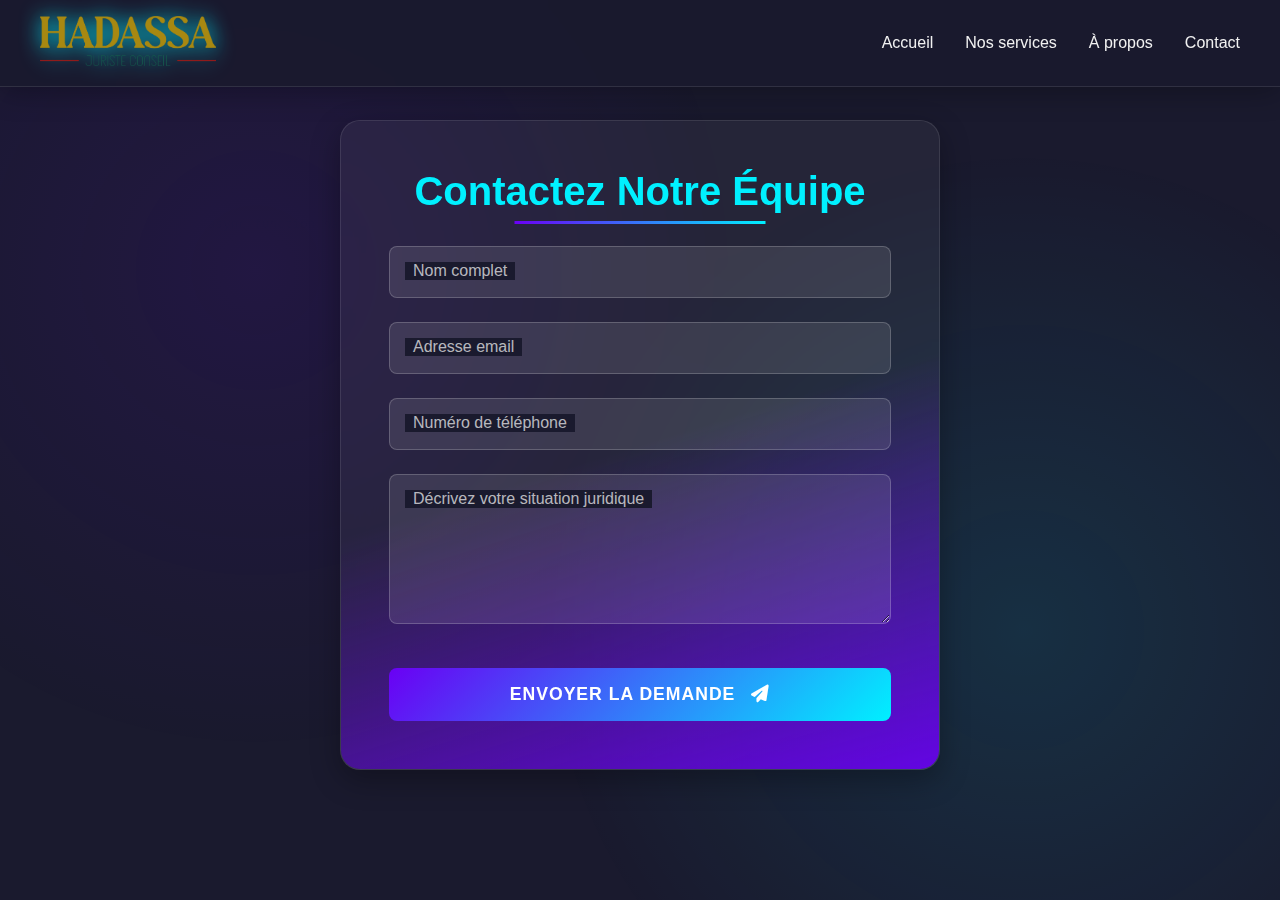
<file: contact.html>
<!DOCTYPE html>
<html lang="fr">
<head>
  <meta charset="UTF-8">
  <meta name="viewport" content="width=device-width, initial-scale=1.0, maximum-scale=1.0, user-scalable=no">
  <title>CodeLaw - Contact</title>
  <link rel="stylesheet" href="https://cdnjs.cloudflare.com/ajax/libs/font-awesome/6.4.0/css/all.min.css">
  <style>
    :root {
      --primary: #6a00f4;
      --secondary: #00f0ff;
      --accent: #ff2d75;
      --dark: #1a1a2e;
      --darker: #121220;
      --light: #f1f1f1;
      --glass: rgba(255, 255, 255, 0.05);
    }

    * {
      margin: 0;
      padding: 0;
      box-sizing: border-box;
      font-family: 'Segoe UI', 'Arial', sans-serif;
    }

    body {
      background-color: var(--dark);
      color: var(--light);
      min-height: 100vh;
      position: relative;
      overflow-x: hidden;
    }

    body::before {
      content: "";
      position: fixed;
      top: 0;
      left: 0;
      width: 100%;
      height: 100%;
      background: 
        radial-gradient(circle at 20% 30%, rgba(106, 0, 244, 0.1) 0%, transparent 40%), 
        radial-gradient(circle at 80% 70%, rgba(0, 240, 255, 0.1) 0%, transparent 40%);
      pointer-events: none;
      z-index: -1;
    }

    /* Header Style */
    header {
      background: rgba(26, 26, 46, 0.9);
      backdrop-filter: blur(10px);
      padding: 1rem 2rem;
      position: fixed;
      width: 100%;
      top: 0;
      z-index: 1000;
      border-bottom: 1px solid rgba(255, 255, 255, 0.1);
      box-shadow: 0 4px 30px rgba(0, 0, 0, 0.3);
    }

    nav {
      display: flex;
      justify-content: space-between;
      align-items: center;
      max-width: 1200px;
      margin: 0 auto;
    }

    .logo img {
      height: 50px;
      filter: drop-shadow(0 0 10px var(--secondary));
      transition: all 0.3s ease;
    }

    .logo img:hover {
      transform: scale(1.1);
      filter: drop-shadow(0 0 15px var(--primary));
    }

    .nav-links {
      display: flex;
      list-style: none;
      gap: 2rem;
    }

    .nav-links li a {
      color: var(--light);
      text-decoration: none;
      font-weight: 500;
      position: relative;
      padding: 0.5rem 0;
      transition: all 0.3s ease;
    }

    .nav-links li a::after {
      content: '';
      position: absolute;
      bottom: 0;
      left: 0;
      width: 0;
      height: 2px;
      background: linear-gradient(90deg, var(--primary), var(--secondary));
      transition: width 0.3s ease;
    }

    .nav-links li a:hover {
      color: var(--secondary);
    }

    .nav-links li a:hover::after {
      width: 100%;
    }

    /* Menu Toggle for Mobile */
    .menu-toggle {
      display: none;
      cursor: pointer;
      flex-direction: column;
      justify-content: space-between;
      width: 30px;
      height: 21px;
      z-index: 1001;
    }

    .bar {
      height: 3px;
      width: 100%;
      background-color: var(--light);
      border-radius: 10px;
      transition: all 0.3s ease;
    }

    /* Main Content */
    .main-content {
      padding: 120px 2rem 4rem;
      max-width: 1200px;
      margin: 0 auto;
      display: flex;
      justify-content: center;
      align-items: center;
      min-height: calc(100vh - 80px);
    }

    .form-container {
      background: var(--glass);
      backdrop-filter: blur(10px);
      padding: 3rem;
      border-radius: 20px;
      border: 1px solid rgba(255, 255, 255, 0.1);
      box-shadow: 0 10px 30px rgba(0, 0, 0, 0.3);
      width: 100%;
      max-width: 600px;
      position: relative;
      overflow: hidden;
    }

    .form-container::before {
      content: '';
      position: absolute;
      top: -50%;
      left: -50%;
      width: 200%;
      height: 200%;
      background: linear-gradient(
        to bottom right,
        transparent,
        transparent,
        transparent,
        var(--primary),
        transparent
      );
      transform: rotate(30deg);
      animation: shine 6s infinite linear;
      z-index: -1;
    }

    @keyframes shine {
      0% {
        left: -50%;
      }
      100% {
        left: 150%;
      }
    }

    .form-title {
      color: var(--secondary);
      text-align: center;
      margin-bottom: 2rem;
      font-size: 2.5rem;
      position: relative;
      display: inline-block;
      width: 100%;
    }

    .form-title::after {
      content: '';
      position: absolute;
      bottom: -10px;
      left: 50%;
      transform: translateX(-50%);
      width: 50%;
      height: 3px;
      background: linear-gradient(90deg, var(--primary), var(--secondary));
    }

    #contact-form {
      display: flex;
      flex-direction: column;
      gap: 1.5rem;
    }

    .form-group {
      position: relative;
    }

    .form-group input,
    .form-group textarea {
      width: 100%;
      padding: 1rem;
      background: rgba(255, 255, 255, 0.1);
      border: 1px solid rgba(255, 255, 255, 0.2);
      border-radius: 8px;
      color: var(--light);
      font-size: 1rem;
      transition: all 0.3s ease;
    }

    .form-group textarea {
      resize: vertical;
      min-height: 150px;
    }

    .form-group input:focus,
    .form-group textarea:focus {
      outline: none;
      border-color: var(--primary);
      box-shadow: 0 0 0 2px rgba(106, 0, 244, 0.3);
    }

    .form-group label {
      position: absolute;
      top: 1rem;
      left: 1rem;
      color: rgba(255, 255, 255, 0.7);
      pointer-events: none;
      transition: all 0.3s ease;
      background: var(--dark);
      padding: 0 0.5rem;
    }

    .form-group input:focus + label,
    .form-group input:not(:placeholder-shown) + label,
    .form-group textarea:focus + label,
    .form-group textarea:not(:placeholder-shown) + label {
      top: -0.5rem;
      left: 0.8rem;
      font-size: 0.8rem;
      color: var(--secondary);
    }

    .submit-btn {
      background: linear-gradient(135deg, var(--primary), var(--secondary));
      color: white;
      border: none;
      padding: 1rem;
      border-radius: 8px;
      font-size: 1.1rem;
      font-weight: 600;
      cursor: pointer;
      transition: all 0.3s ease;
      text-transform: uppercase;
      letter-spacing: 1px;
      margin-top: 1rem;
      position: relative;
      overflow: hidden;
      z-index: 1;
    }

    .submit-btn::before {
      content: '';
      position: absolute;
      top: 0;
      left: -100%;
      width: 100%;
      height: 100%;
      background: linear-gradient(135deg, var(--secondary), var(--primary));
      transition: all 0.4s ease;
      z-index: -1;
    }

    .submit-btn:hover {
      transform: translateY(-3px);
      box-shadow: 0 10px 20px rgba(106, 0, 244, 0.3);
    }

    .submit-btn:hover::before {
      left: 0;
    }

    /* Floating Code Elements */
    .code-element {
      position: absolute;
      font-family: monospace;
      font-size: 0.8rem;
      color: rgba(0, 240, 255, 0.1);
      pointer-events: none;
      z-index: -1;
      animation: float 15s infinite linear;
    }

    @keyframes float {
      0% {
        transform: translateY(0) rotate(0deg);
      }
      100% {
        transform: translateY(-100vh) rotate(360deg);
      }
    }

    /* Responsive Design */
    @media (max-width: 768px) {
      .menu-toggle {
        display: flex;
      }

      .nav-links {
        position: fixed;
        top: 80px;
        left: -100%;
        width: 100%;
        height: calc(100vh - 80px);
        background: var(--darker);
        flex-direction: column;
        align-items: center;
        justify-content: center;
        gap: 3rem;
        transition: left 0.3s ease;
      }

      .nav-links.active {
        left: 0;
      }

      .form-container {
        padding: 2rem;
      }

      .form-title {
        font-size: 2rem;
      }
    }

    @media (max-width: 480px) {
      .main-content {
        padding: 120px 1rem 2rem;
      }

      .form-container {
        padding: 1.5rem;
      }
    }
  </style>
</head>
<body>
  <header>
    <nav>
      <div class="logo"><img src="images/cav.png" alt=" Logo"></div>
      <div class="menu-toggle" id="mobile-menu">
        <span class="bar"></span>
        <span class="bar"></span>
        <span class="bar"></span>
      </div>
      <ul class="nav-links">
        <li><a href="index.html">Accueil</a></li>
        <li><a href="services.html">Nos services</a></li>
        <li><a href="propos.html">À propos</a></li>
        <li><a href="contact.html">Contact</a></li>
      </ul>
    </nav>
  </header>

  <main class="main-content">
    <div class="form-container">
      <h1 class="form-title">Contactez Notre Équipe</h1>
      <form id="contact-form">
        <div class="form-group">
          <input type="text" id="name" name="name" placeholder=" " required>
          <label for="name">Nom complet</label>
        </div>
        <div class="form-group">
          <input type="email" id="email" name="email" placeholder=" " required>
          <label for="email">Adresse email</label>
        </div>
        <div class="form-group">
          <input type="tel" id="phone" name="phone" placeholder=" " required>
          <label for="phone">Numéro de téléphone</label>
        </div>
        <div class="form-group">
          <textarea id="message" name="message" rows="5" placeholder=" " required></textarea>
          <label for="message">Décrivez votre situation juridique</label>
        </div>
        <button type="submit" class="submit-btn">
          <span>Envoyer la demande</span>
          <i class="fas fa-paper-plane" style="margin-left: 10px;"></i>
        </button>
      </form>
    </div>
  </main>

  <script>
    // Mobile Menu Toggle
    const mobileMenu = document.getElementById('mobile-menu');
    const navLinks = document.querySelector('.nav-links');

    mobileMenu.addEventListener('click', () => {
      mobileMenu.classList.toggle('active');
      navLinks.classList.toggle('active');
    });

    // Form Animation
    const formGroups = document.querySelectorAll('.form-group');
    formGroups.forEach(group => {
      const input = group.querySelector('input, textarea');
      input.addEventListener('focus', () => {
        group.querySelector('label').style.color = 'var(--secondary)';
      });
      input.addEventListener('blur', () => {
        if (!input.value) {
          group.querySelector('label').style.color = 'rgba(255, 255, 255, 0.7)';
        }
      });
    });

    // Form Submission
    const contactForm = document.getElementById('contact-form');
    contactForm.addEventListener('submit', (e) => {
      e.preventDefault();
      
      // Animation de soumission
      const submitBtn = contactForm.querySelector('.submit-btn');
      submitBtn.innerHTML = '<i class="fas fa-spinner fa-spin"></i> Envoi en cours...';
      submitBtn.disabled = true;
      
      // Simuler un envoi (remplacer par un vrai appel API)
      setTimeout(() => {
        submitBtn.innerHTML = '<i class="fas fa-check"></i> Envoyé!';
        submitBtn.style.background = 'linear-gradient(135deg, #00c853, #64dd17)';
        
        // Réinitialiser après 2 secondes
        setTimeout(() => {
          submitBtn.innerHTML = '<span>Envoyer la demande</span><i class="fas fa-paper-plane" style="margin-left: 10px;"></i>';
          submitBtn.style.background = 'linear-gradient(135deg, var(--primary), var(--secondary))';
          submitBtn.disabled = false;
          contactForm.reset();
          
          // Réinitialiser les labels
          formGroups.forEach(group => {
            const input = group.querySelector('input, textarea');
            const label = group.querySelector('label');
            if (!input.value) {
              label.style.top = '1rem';
              label.style.fontSize = '1rem';
            }
          });
        }, 2000);
      }, 1500);
    });

    // Add floating code elements
    function createCodeElement() {
      const codeElement = document.createElement('div');
      codeElement.className = 'code-element';
      
      const codeSnippets = [
        'const legalCase = new Case();',
        'async function handleSubmit() {',
        '// Droit numérique Article 34',
        'class Client { constructor() {} }',
        'if (legalIssue) { contactAvocat(); }',
        'export default LegalTech;',
        '// Confidentialité absolue',
        'this.jurisprudence = new Analysis();'
      ];
      
      codeElement.textContent = codeSnippets[Math.floor(Math.random() * codeSnippets.length)];
      
      // Position aléatoire
      codeElement.style.left = `${Math.random() * 100}vw`;
      codeElement.style.top = `${Math.random() * 100}vh`;
      codeElement.style.animationDuration = `${10 + Math.random() * 20}s`;
      codeElement.style.opacity = Math.random() * 0.1;
      
      document.body.appendChild(codeElement);
      
      // Supprimer après animation
      setTimeout(() => {
        codeElement.remove();
      }, 30000);
    }
    
    // Créer plusieurs éléments de code
    for (let i = 0; i < 8; i++) {
      setTimeout(createCodeElement, i * 2000);
    }

    // Effet de saisie automatique pour le textarea
    const messageTextarea = document.getElementById('message');
    const sampleText = "Bonjour,\n\nJe souhaite consulter avocat  Ouattara Habib spécialisé en droit . Pouvez-vous me conseiller sur les démarches à suivre ?\n\nCordialement,";
    let typingIndex = 0;
    
    messageTextarea.addEventListener('focus', () => {
      if (!messageTextarea.value) {
        const typingInterval = setInterval(() => {
          messageTextarea.value = sampleText.substring(0, typingIndex);
          typingIndex++;
          
          // Déclencher l'événement input pour animer le label
          const event = new Event('input', { bubbles: true });
          messageTextarea.dispatchEvent(event);
          
          if (typingIndex > sampleText.length) {
            clearInterval(typingInterval);
          }
        }, 50);
      }
    });
  </script>
</body>
</html>
</file>
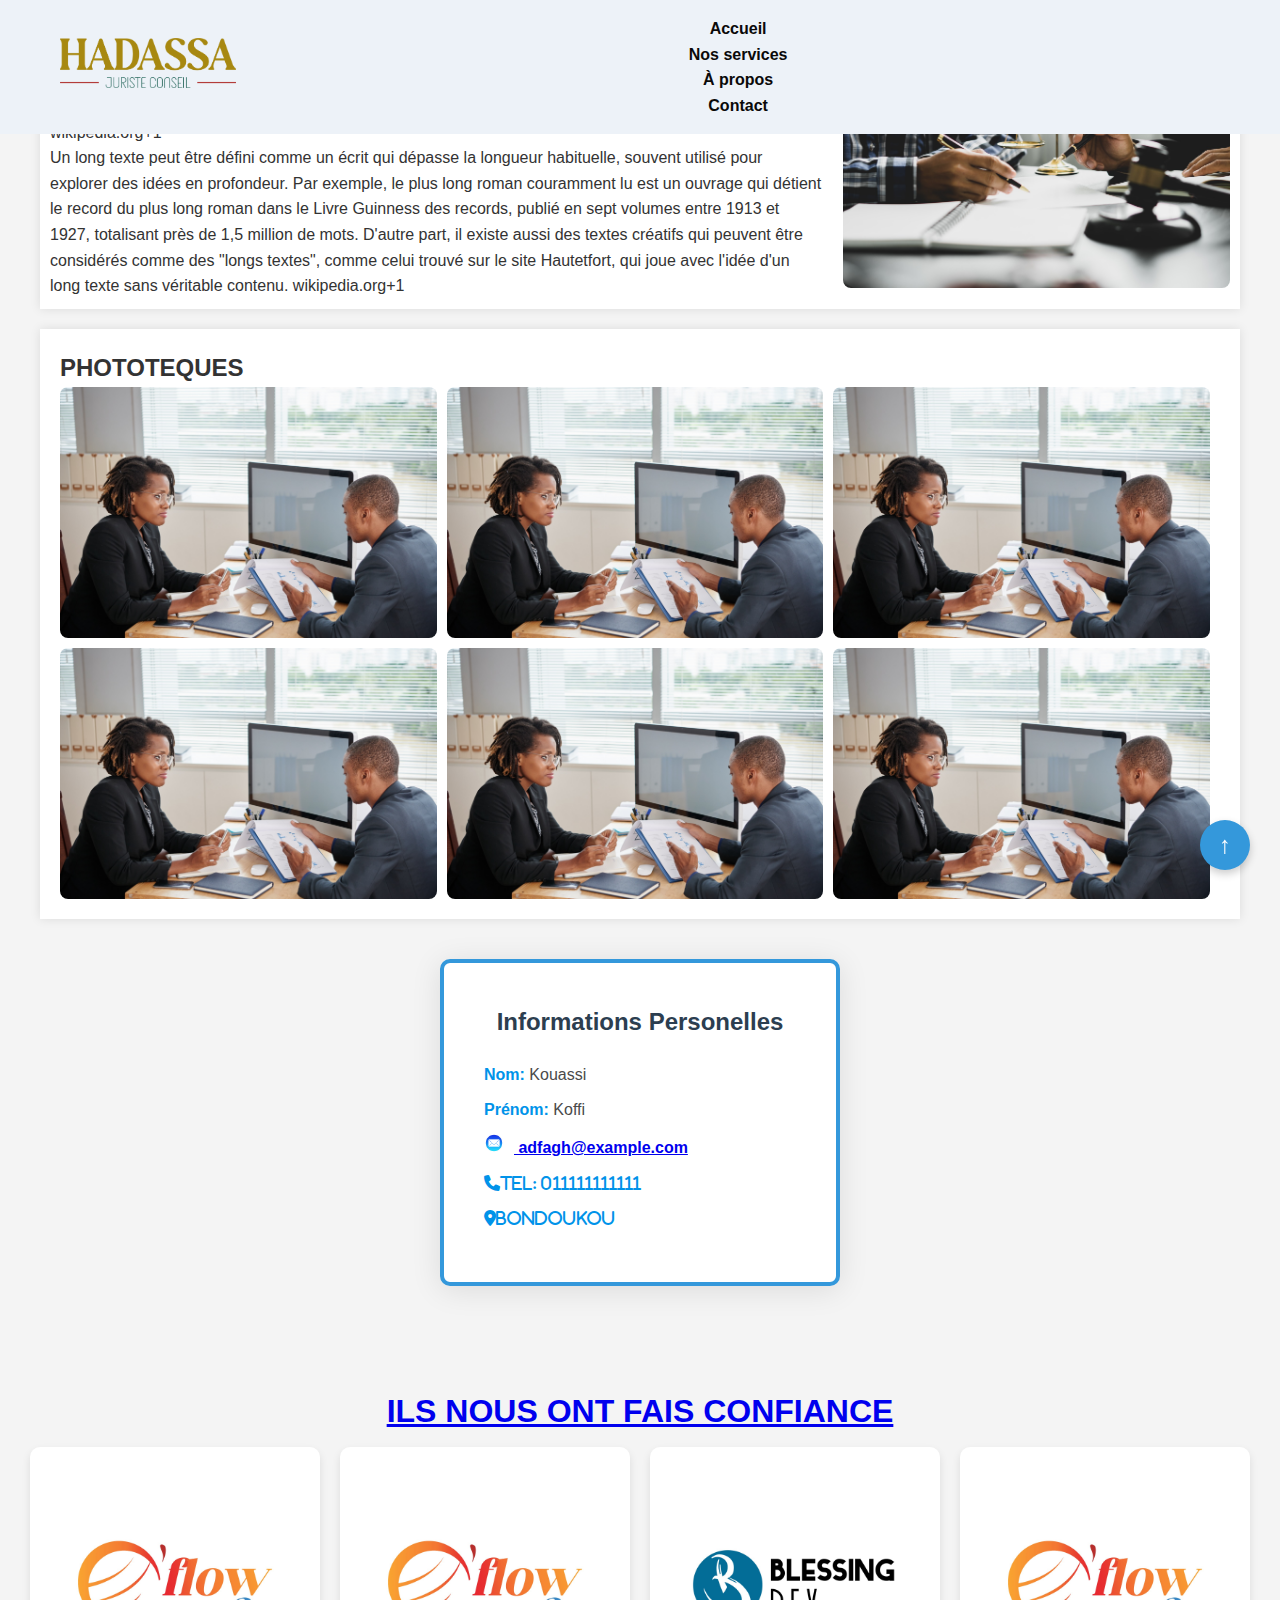
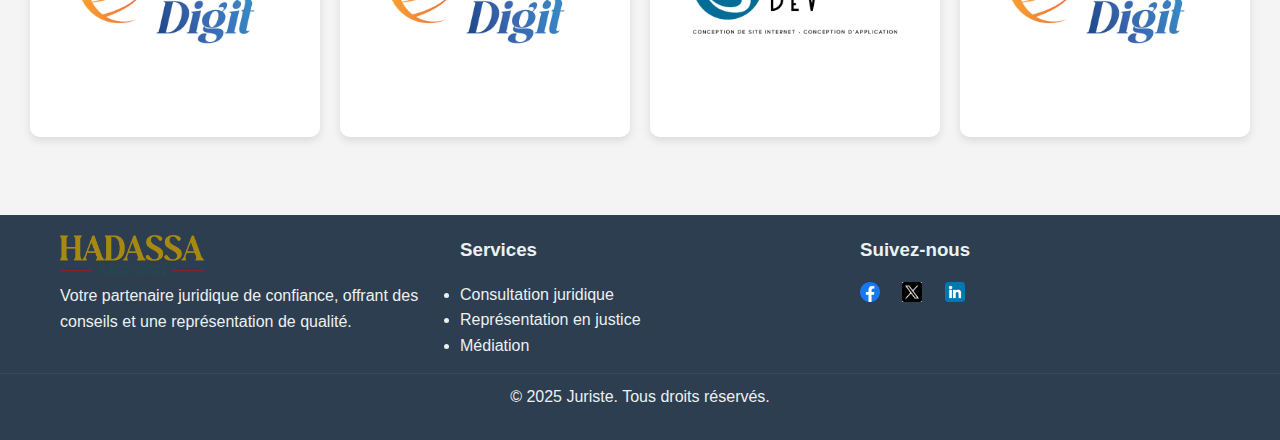
<file: propos.html>
<!DOCTYPE html>
<html lang="fr">
<head>
    <meta charset="UTF-8">
    <meta name="viewport" content="width=device-width, initial-scale=1.0">
    <title>cabinet de juriste</title>
    <link rel="stylesheet" href="css/propos.css">
    <link rel="stylesheet" href="https://cdnjs.cloudflare.com/ajax/libs/font-awesome/6.0.0-beta3/css/all.min.css">
 
</head>
<body>
  <header>
    <nav>
        <div class="logo">
            <img src="images/cav.png" alt="Logo du cabinet">
        </div>
        
        <ul class="nav-links">
            <li><a href="index.html">Accueil</a></li>
            <li><a href="services.html">Nos services</a></li>
            <li><a href="propos.html">À propos</a></li>
            <li><a href="contact.html">Contact</a></li>
        </ul>
        
        <!-- Bouton Burger -->
        <div class="menu-toggle" id="mobile-menu">
            <span class="bar"></span>
            <span class="bar"></span>
            <span class="bar"></span>
        </div>
    </nav>
</header>
    <main>
        <section class="content">
            <div class="text">
                AAAAAAAAAAAAAAAAAAAAAAAAAAAAAAAAAA
                AAAAAAAAAAAAAAAAAAAAAAAAAAA <br>
             <br>
                
                <h2>LE MOT DE L'EXPERT</h2>
                          wikipedia.org+1</p>
                          <p>Un long texte peut être défini comme un écrit qui dépasse
                              la longueur habituelle, souvent utilisé pour explorer des idées en      
                              profondeur. Par exemple, le plus long roman couramment lu est un ouvrage
                               qui détient le record du plus long roman dans le Livre Guinness des 
                               records, publié en sept volumes entre 1913 et 1927, totalisant près de 1,5
                               million de mots. D'autre part, il existe aussi des textes créatifs qui
                                peuvent être considérés comme des "longs textes", comme celui trouvé sur
                                 le site Hautetfort, qui joue avec l'idée d'un long texte sans véritable
                                  contenu. 
              
                              wikipedia.org+1</p>
            </div>
            <div class="image">
                <img src="images/jur.jpg" alt="Image à droite">
            </div>
        </section>

        <section class="gallery">
            <h2>PHOTOTEQUES</h2>
            <div class="photos">
                <img src="images/ju.jpg" alt="Photo 1">
                <img src="images/ju.jpg" alt="Photo 2">
                <img src="images/ju.jpg" alt="Photo 3">
                <img src="images/ju.jpg" alt="Photo 4">
                <img src="images/ju.jpg" alt="Photo 5">
                <img src="images/ju.jpg" alt="Photo 6">
            </div>
        </section>

        <div class="info-box">
            <h2>Informations Personelles</h2>
            <div class="info-item"><span class="info-label">Nom:</span> Kouassi</div>
            <div class="info-item"><span class="info-label">Prénom:</span> Koffi</div>
            <div class="info-item"><span class="info-label"><a href="mailto: adfagh@example.com">
                <img src="images/logo.png" alt="Logo Email" style="width: 20px; height: 20px; margin-right: 10px;">
                adfagh@example.com</div>
            <div class="info-item"><span class="info-label"><i class="fas fa-phone">tel: 011111111111</div></i>
            <div class="info-item"><span class="info-label"><i class="fas fa-map-marker-alt">BONDOUKOU </div></i>
            <!-- Ajoutez d'autres informations ici -->
        </div>
     
    </main>
    <div class="partners-section">
        <h1>ILS NOUS ONT FAIS CONFIANCE</h1>
        <div class="partners-container">
          <div class="partner">
            <img src="images/flow.jpg" alt="Partenaire 1">
          </div>
          <div class="partner">
            <img src="images/flow.jpg" alt="Partenaire 2">
          </div>
          <div class="partner">
            <img src="images/bles.jpg" alt="Partenaire 3">
          </div>
          <div class="partner">
            <img src="images/flow.jpg" alt="Partenaire 4">
          </div>
        </div>
      </div>
   
    <!-- Pied de page avec sponsors et réseaux sociaux -->
    <footer>
        <div class="footer-content">
            <div class="footer-section about">
                <img src="images/cav.png" alt="" class="logo " style="width: 40%;" height: 50px;;>
                <p>Votre partenaire juridique de confiance, offrant des conseils et une représentation de qualité.</p>
                <div class="social-mediaa">
                
                    <a href="https://twitter.com" target="_blank"></a>
                    <a href="https://linkedin.com" target="_blank"></a>
                </div>
            </div>
            <div class="footer-section services">
                <h3>Services</h3>
                <ul>
                    <li><a href="#">Consultation juridique</a></li>
                    <li><a href="#">Représentation en justice</a></li>
                    <li><a href="#">Médiation</a></li>
                </ul>
            </div>
            <div class="footer-section contact">
                <h3>Suivez-nous</h3>
                <div class="social-media">
                    <a href="https://fr-fr.facebook.com/"><img src="images/facebook.png"></a>
                    <a href="https://x.com/"><img src="images/vr.jpg" alt=""></a>
                    <a href="https://fr.linkedin.com/"><img src="images/linkedin.png" alt=""></a>
                </div>
            </div>
        </div>
        <div class="footer-bottom">
            <p>&copy; 2025 Juriste. Tous droits réservés.</p>
        </div>
    </footer>
    <a href="#" class="scroll-to-top" id="scrollToTop">
        &#8593; <!-- Cette entité représente une flèche vers le haut -->
      </a>
<script src="javascript/propos.js"></script>
</body>
</html>
</file>
<file: css/propos.css>
* {
    margin: 0;
    padding: 0;
    box-sizing: border-box;
  }
  
  body {
    font-family: Arial, sans-serif;
    background-color: #f4f4f4;
    color: #333;
    line-height: 1.6;
  }
  
 /* En-tête */
header {
    background-color: #edf2f8;
    color: #181515;
    padding: 1rem 0;
    position: fixed;
    width: 100%;
    top: 0;
    z-index: 1000;
    animation: slideDown 0.5s ease forwards; /* Animation d'apparition */
  }
  
  nav {
    display: flex;
    justify-content: space-between;
    align-items: center;
    max-width: 1200px;
    margin: 0 auto;
    padding: 0 20px;
  }
  
  .logo img {
    height: 50px;
    transition: transform 0.3s ease; /* Animation de transformation */
  }
  
  .logo img:hover {
    transform: rotate(360deg); /* Rotation au survol */
  }
  
  .nav-links {
    list-style: none;
    display: flex;
  }
  
  .nav-links li {
    margin-left: 20px;
  }
  
  .nav-links a {
    color: #0a0909;
    text-decoration: none;
    font-weight: bold;
    transition: color 0.3s ease, transform 0.3s ease; /* Ajout d'animation de transformation */
    position: relative;
  }
  
  .nav-links a::after {
    content: '';
    position: absolute;
    width: 0;
    height: 2px;
    background-color: #3498db;
    bottom: -5px;
    left: 0;
    transition: width 0.3s ease; /* Animation de soulignement */
  }
  
  .nav-links a:hover {
    color: #3498db;
    transform: scale(1.1); /* Agrandissement au survol */
  }
  
  .nav-links a:hover::after {
    width: 100%; /* Soulignement au survol */ }
  
 /* Contenu principal */
.content {
  display: flex;
  flex-wrap: wrap;
  justify-content: space-between;
  max-width: 1200px;
  margin: 20px auto;
  padding: 20px;
  background-color: #fff;
  box-shadow: 0 0 10px rgba(0, 0, 0, 0.1);
  animation: fadeIn 1s ease-in-out;
}

.text {
  flex: 2; /* Prend plus d'espace que l'image */
  padding-right: 20px;
  font-size: 1.1rem; /* Ajuster la taille du texte */
  line-height: 1.6;
}

.image {
  flex: 1;
  text-align: right;
  
  
}

.image img {
  max-width: 100%; /* Garantit que l'image ne dépasse pas */
  height: auto;
  border-radius: 8px;
  animation: zoomIn 1s ease-in-out;
  
}

/* Animation pour faire descendre le texte */
@keyframes slideDownText {
  from {
    opacity: 0;
    transform: translateY(-50px);
  }
  to {
    opacity: 1;
    transform: translateY(0);
  }
}

/* Animation pour faire descendre l'image */
@keyframes slideDownImage {
  from {
    opacity: 0;
    transform: translateY(-50px);
  }
  to {
    opacity: 1;
    transform: translateY(0);
  }
}

/* Appliquer l'animation au texte */
.text {
  flex: 2;
  padding-right: 20px;
  font-size: 1.1rem;
  line-height: 1.6;
  animation: slideDownText 1s ease-in-out forwards;
}

/* Appliquer l'animation à l'image */
.image {
  flex: 1;
  text-align: right;
  animation: slideDownImage 1s ease-in-out forwards;
}

/* Délai pour l'animation de l'image */
.image img {
  max-width: 100%;
  height: auto;
  border-radius: 8px;
  animation: zoomIn 1s ease-in-out 0.5s forwards; /* Délai de 0.5s */
}

/* Animation de zoom pour l'image */
@keyframes zoomIn {
  from {
    transform: scale(0.8);
    opacity: 0;
  }
  to {
    transform: scale(1);
    opacity: 1;
  }
}
/* Media Queries pour les écrans plus petits */
@media (max-width: 1024px) {
.content {
  flex-direction: column; /* Empile le texte et l'image sur les écrans plus petits */
  text-align: center; /* Centre le contenu */
}

.text {
  padding-right: 0; /* Évite l'espace supplémentaire sur les petits écrans */
  padding-bottom: 20px; /* Espacement entre le texte et l'image */
}

.image {
  text-align: center; /* Centre l'image */
  margin-top: 20px; /* Espacement entre le texte et l'image */
}
}

/* Media Queries pour les très petits écrans (téléphones mobiles) */
@media (max-width: 600px) {
.text {
  font-size: 1rem; /* Réduire la taille du texte sur les petits écrans */
}

.image img {
  max-width: 90%; /* Réduit la taille de l'image sur mobile */
}
}
/* Galerie */
  .gallery {
    max-width: 1200px;
    margin: 20px auto;
    padding: 20px;
    background-color: #fff;
    box-shadow: 0 0 10px rgba(0, 0, 0, 0.1);
    animation: fadeInUp 1s ease-in-out;
  }
  
  .photos {
    display: flex;
    flex-wrap: wrap;
    gap: 10px;
  }
  
  .photos img {
    max-width: calc(33.333% - 10px);
    height: auto;
    border-radius: 8px;
    transition: transform 0.3s ease, box-shadow 0.3s ease;
  }
  
  .photos img:hover {
    transform: scale(1.05);
    box-shadow: 0 4px 15px rgba(0, 0, 0, 0.2);
  }
  .info-box {
    background-color: #ffffff; /* Couleur de fond blanche */
    border: 4px solid #3498db; /* Couleur de bordure professionnelle */
    padding: 40px; /* Espacement pour un aspect plus compact */
    border-radius: 10px;
    width: 400px;
    margin: 40px auto;
    font-family: Arial, sans-serif;
    box-shadow: 0 4px 30px rgba(0, 0, 0, 0.1); /* Ombre pour profondeur */
    animation: fadeInUp 0.6s ease forwards; /* Animation d'apparition */
    transition: box-shadow 0.3s ease; /* Transition pour l'ombre */
}

.info-box:hover {
    box-shadow: 0 8px 40px rgba(0, 0, 0, 0.2); /* Ombre renforcée au survol */
}

.info-box h2 {
    text-align: center;
    color: #2c3e50; /* Couleur de titre professionnelle */
    margin-bottom: 20px; /* Ajout d'un espacement sous le titre */
    font-size: 1.5em; /* Taille de police augmentée pour plus d'impact */
    animation: slideIn 0.5s ease forwards; /* Animation d'entrée pour le titre */
}

.info-item {
    margin: 10px 0;
    color: #4a4a4a; /* Couleur de texte plus douce */
    transition: transform 0.3s ease, color 0.3s ease; /* Transition pour effet au survol */
}

.info-item:hover {
    transform: scale(1.05); /* Agrandissement au survol */
    color: #3498db; /* Changement de couleur au survol */
    
}

.info-label {
    font-weight: bold;
    color: #0093E9; /* Couleur des étiquettes */
}

/* Animations */
@keyframes fadeInUp {
  from {
      opacity: 0;
      transform: translateY(20px);
  }
  to {
      opacity: 1;
      transform: translateY(0);
  }
}

@keyframes slideIn {
  from {
      opacity: 0;
      transform: translateX(-20px);
  }
  to {
      opacity: 1;
      transform: translateX(0);
  }
}
.partners-section {
  padding: 60px 20px;
  background-color: #f4f4f4; /* Couleur de fond */
  text-align: center;
}

.partners-section h2 {
  
  text-decoration: none; /* Enlève le soulignement */
  border: none; /* Enlève une éventuelle bordure */
  margin: 0; /* Supprime la marge par défaut */
  padding: 0; /* Supprime le remplissage par défaut */
}
.h2{
  text-decoration: none;
}
.partners-container {
  display: flex;
  justify-content: space-around;
  flex-wrap: wrap; /* Permet aux partenaires de s'adapter sur plusieurs lignes */
}

.partner {
  flex: 1 1 200px; /* Chaque partenaire prend une largeur minimum de 200px */
  margin: 10px;
}

.partner img {
  width: 100%; /* Prend toute la largeur du conteneur */
  height: auto; /* Garde les proportions de l'image */
  border-radius: 10px; /* Coins arrondis */
  box-shadow: 0 4px 8px rgba(0, 0, 0, 0.1); /* Ombre pour un effet de profondeur */
  transition: transform 0.3s; /* Animation de transformation */
}

.partner img:hover {
  transform: scale(1.05); /* Zoom au survol */
}
  footer {
    background-color: #2c3e50; /* Couleur de fond sombre */
    color: #ecf0f1; /* Couleur du texte clair */
    padding: 20px 0;
    position: relative;
    overflow: hidden;
}
footer img {
  width: 20px; /* Ajustez la largeur selon vos besoins */
  height: auto; /* Conserve le ratio d'aspect */
  object-fit: cover; /* Assure que l'image couvre la zone sans déformation */

  margin-right: 18px;
}



.footer-content {
    display: flex;
    justify-content: space-around;
    max-width: 1200px;
    margin: 0 auto;
    animation: fadeIn 1s ease; /* Animation d'apparition */
}

.footer-section {
    flex: 1;
    margin: 0 20px;
}

.footer-section h3 {
    margin-bottom: 15px;
    position: relative;
    overflow: hidden;
}

.footer-section h3::after {
    content: '';
    display: block;
    width: 100%;
    height: 2px;
    background: #3498db; /* Couleur de la ligne */
    transform: translateX(-100%);
    animation: slideIn 0.5s forwards;
}

.footer-section p, .footer-section ul {
    margin-bottom: 15px;
}

.footer-section a {
    color: #ecf0f1;
    text-decoration: none;
    transition: color 0.3s ease;
}

.footer-section a:hover {
    color: #3498db; /* Changement de couleur au survol */
}

.footer-bottom {
    text-align: center;
    padding: 10px 0;
    border-top: 1px solid #34495e; /* Ligne supérieure */
}

@keyframes fadeIn {
    from {
        opacity: 0;
        transform: translateY(20px);
    }
    to {
        opacity: 1;
        transform: translateY(0);
    }
}

@keyframes slideIn {
    to {
        transform: translateX(0);
    }
}

/* Responsive */
@media (max-width: 768px) {
    .footer-content {
        flex-direction: column;
        align-items: center;
    }
}
.scroll-to-top {
  position: fixed;
  bottom: 30px; /* Distance du bas de la page */
  right: 30px; /* Distance du côté droit de la page */
  background-color: #3498db; /* Couleur de fond */
  color: white;
  border: none;
  border-radius: 50%; /* Rendre la flèche ronde */
  width: 50px; /* Largeur de la flèche */
  height: 50px; /* Hauteur de la flèche */
  display: flex;
  justify-content: center;
  align-items: center;
  text-decoration: none;
  font-size: 24px; /* Taille de la flèche */
  box-shadow: 0 4px 8px rgba(0, 0, 0, 0.2);
  transition: background-color 0.3s ease;
  z-index: 1000; /* Assure que la flèche est au-dessus des autres éléments */
}

.scroll-to-top:hover {
  background-color: #2980b9; /* Couleur au survol */
}

/* Media Queries pour des écrans plus petits */
@media (max-width: 1500px) {
  .nav-links {
    flex-direction: column;
    align-items: center;
  }

  .content {
    padding: 10px;
  }

  .text {
    font-size: 1rem; /* Ajustement de la taille du texte */
  }
}

@media (max-width: 1024px) {
  .content {
    flex-direction: column;
    text-align: center;
  }

  .text {
    padding-right: 0;
    padding-bottom: 20px;
  }

  .image {
    text-align: center;
    margin-top: 20px;
  }
}

@media (max-width: 600px) {
  .text {
    font-size: 0.9rem; /* Réduire la taille du texte sur les petits écrans */
  }

  .image img {
    max-width: 90%; /* Réduit la taille de l'image sur mobile */
  }

  .scroll-to-top {
    width: 40px; /* Ajuster la taille du bouton */
    height: 40px;
  }
}
@media (max-width: 768px) {
  .footer-content {
    flex-direction: column;
    align-items: center;
  }
 
  .footer-section {
    margin: 10px 0;
    text-align: center;
  }
}
</file>
